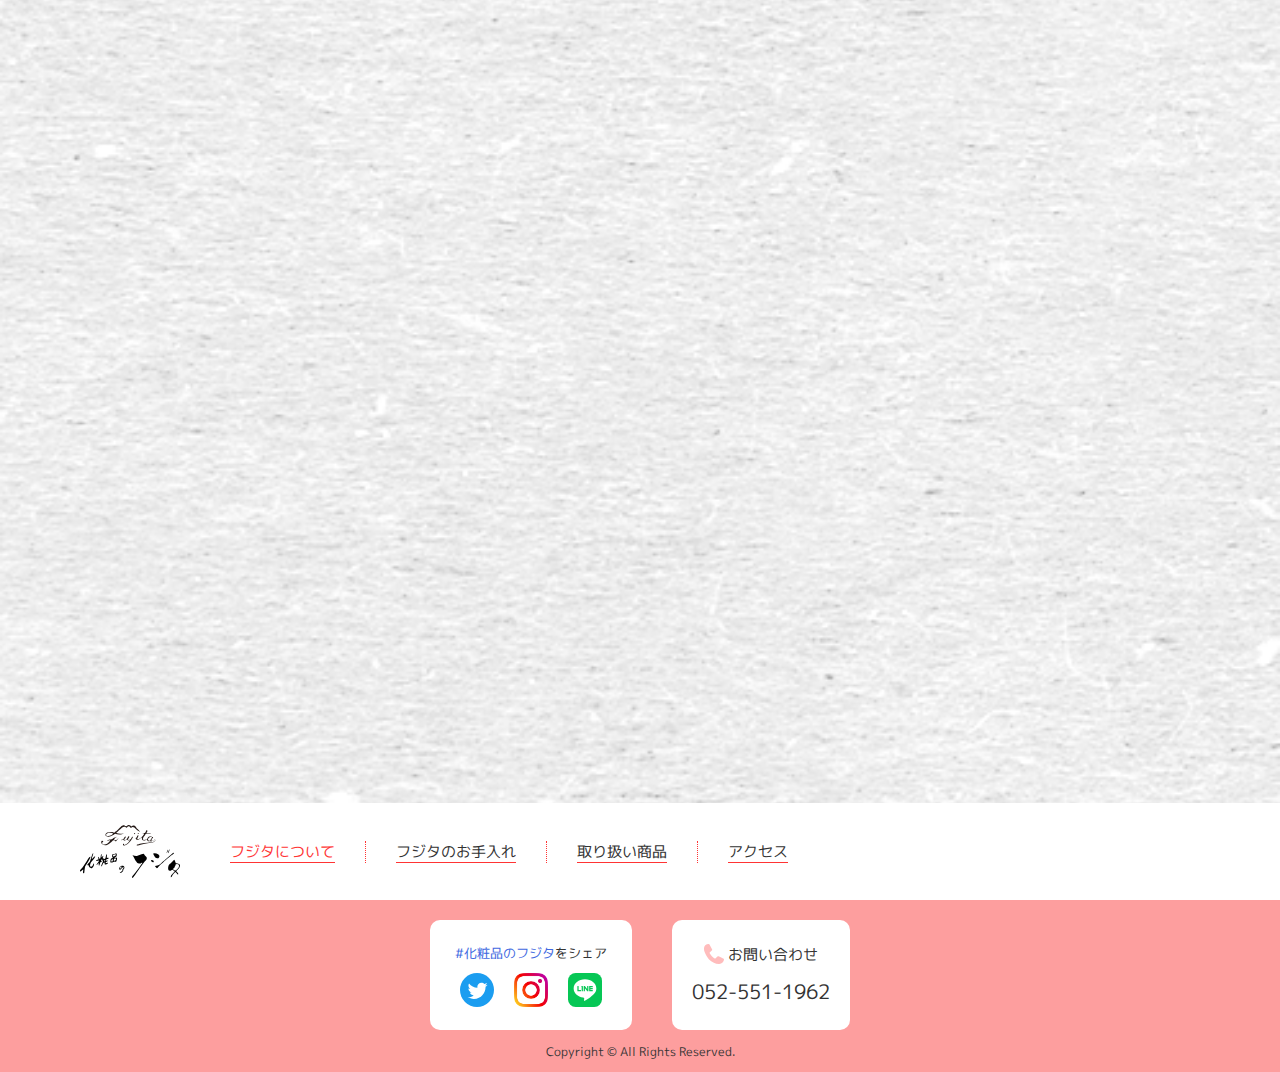
<file: FUZITA_ayataka-main/history.html>
<!DOCTYPE html>
<html lang="ja">
<head prefix="og: http://ogp.me/ns#">
    <meta charset="UTF-8">
    <meta http-equiv="X-UA-Compatible" content="IE=edge">
    <meta name="viewport" content="width=device-width, initial-scale=1.0">
    <!-- 共通設定 -->
    <meta property="og:title" content="タイトルがここに入ります。">
    <meta property="og:type" content="website">
    <meta property="og:url" content="表示したいページのURL（絶対パス）">
    <meta property="og:image" content="表示したい画像のURL（絶対パス）">
    <!-- 以下省略可能ですが、site_name, description, localeは載せたほうがいいです。 -->
    <meta property="og:site_name" content="サイト名が入ります。">
    <meta property="og:description" content="表示したいページの説明がはいります。">
    <meta property="og:locale" content="サイトがサポートしてる言語を記述します。ja_JPで基本OK。">
    <meta property="og:audio" content="音声ファイルのURL（絶対パス）">
    <meta property="og:video" content="動画ファイルのURL（絶対パス）">
    <!-- /共通設定 -->
    <!-- Twitterの設定 -->
    <meta name="twitter:card" content="summary　または　summary_large_image">
    <!-- /Twitterの設定 -->
    <link rel="icon" href="/favicon.ico" />
    <title>化粧品のフジタ|フジタのあゆみ</title>
    <link rel="preconnect" href="https://fonts.gstatic.com">
<link href="https://fonts.googleapis.com/css2?family=M+PLUS+1p:wght@300;400;500&display=swap" rel="stylesheet">
    <link rel="stylesheet" href="css/ress.min.css">
    <link rel="stylesheet" href="css/style.css">
</head>
<body id="history">
    <header id="header">
        <nav class="header__nav">
            <h1 class="header__logo"><img src="images/logo.svg" alt="logo"></h1>
            <ul>
                <li><a class="current" href="index.html">フジタについて</a></li>
                <li><a href="goods.html">フジタのお手入れ</a></li>
                <li><a href="service.html">取り扱い商品</a></li>
                <li><a href="index.html/#access">アクセス</a></li>
            </ul>
        </nav>
    </header>
    <main>
        <div class="bg_img">
            <ol>
                <li><img src="images/02-heavy-paper.png" alt=""></li>
                <li><img src="images/03-light-carpet.png" alt=""></li>
                <li><img src="images/06-white-cardboard.png" alt=""></li>
            </ol>
        </div>
    </main>
    <footer>
        <div class="inner">
            <div class="box__flex">
                <div class="box box__share">
                    <p><span>#化粧品のフジタ</span>をシェア</p>
                    <ul class="share-icon">
                        <li><a href=""><img draggable="false" src="share-icons/Twitter_logo_circle.svg" alt="Twitterで共有"></a></li>
                        <li><a href=""><img draggable="false" src="share-icons/Instagram_logo.png" alt="instagramで共有"></a></li>
                        <li><a href=""><img draggable="false" src="share-icons/LINE_logo.svg" alt="LINEで共有"></a></li>
                    </ul>
                </div>
                <div class="box box__tel">
                    <p>お問い合わせ</p>
                    <a href="tel:">052-551-1962</a>
                </div>
            </div>
            <p><small>Copyright &copy; All Rights Reserved.</small></p>
        </div>
    </footer>
</body>
</html>
</file>
<file: FUZITA_ayataka-main/css/style.css>
html {
  font-size: 62.5%;
  scroll-behavior: smooth;
  font-family: 'M PLUS 1p', sans-serif;
  font-weight: 400;
}

img {
  width: 100%;
  height: auto;
  vertical-align: middle;
  -o-object-fit: cover;
     object-fit: cover;
}

ul, ol {
  list-style-type: none;
}

a {
  text-decoration: none;
}

.inner {
  max-width: 80%;
  margin: 0 auto;
}

@media (max-width: 680px) {
  .inner {
    max-width: 96%;
  }
}

h2 {
  font-size: 18px;
  font-size: 1.8rem;
  font-weight: normal;
}

@-webkit-keyframes sepia {
  0% {
    -webkit-filter: sepia(100%) contrast(200%) brightness(100%);
            filter: sepia(100%) contrast(200%) brightness(100%);
  }
  100% {
    -webkit-filter: sepia(0%) contrast(90%) brightness(110%);
            filter: sepia(0%) contrast(90%) brightness(110%);
  }
}

@keyframes sepia {
  0% {
    -webkit-filter: sepia(100%) contrast(200%) brightness(100%);
            filter: sepia(100%) contrast(200%) brightness(100%);
  }
  100% {
    -webkit-filter: sepia(0%) contrast(90%) brightness(110%);
            filter: sepia(0%) contrast(90%) brightness(110%);
  }
}

@-webkit-keyframes hoverin {
  0% {
    -webkit-transform: translateX(-101%);
            transform: translateX(-101%);
    opacity: 1;
  }
  100% {
    -webkit-transform: translateX(0);
            transform: translateX(0);
    opacity: 1;
  }
}

@keyframes hoverin {
  0% {
    -webkit-transform: translateX(-101%);
            transform: translateX(-101%);
    opacity: 1;
  }
  100% {
    -webkit-transform: translateX(0);
            transform: translateX(0);
    opacity: 1;
  }
}

@-webkit-keyframes hoverout {
  0% {
    -webkit-transform: translateY(0);
            transform: translateY(0);
    left: 0;
    opacity: 1;
  }
  100% {
    -webkit-transform: translateY(0);
            transform: translateY(0);
    left: 101%;
    opacity: 1;
  }
}

@keyframes hoverout {
  0% {
    -webkit-transform: translateY(0);
            transform: translateY(0);
    left: 0;
    opacity: 1;
  }
  100% {
    -webkit-transform: translateY(0);
            transform: translateY(0);
    left: 101%;
    opacity: 1;
  }
}

body {
  font-size: 15px;
  font-size: 1.5rem;
  background: #FAFAF2;
  color: #333333;
}

.goTop {
  display: inline-block;
  text-align: center;
  position: fixed;
  bottom: 60px;
  right: 60px;
}

.goTop__txt {
  color: #fd9e9e;
  font-size: 13px;
  font-size: 1.3rem;
}

.goTop__shape {
  height: 60px;
  width: 60px;
  border-radius: 50%;
  background-color: #fd9e9e;
  padding: 16px;
  display: -webkit-box;
  display: -ms-flexbox;
  display: flex;
  -webkit-box-pack: center;
      -ms-flex-pack: center;
          justify-content: center;
  -webkit-box-align: center;
      -ms-flex-align: center;
          align-items: center;
}

footer {
  background-color: #fd9e9e;
  text-align: center;
  padding: 10px 0;
}

footer .box {
  margin: 10px 20px;
  height: 110px;
  background-color: #fff;
  padding: 0 20px;
  border-radius: 10px;
  display: -webkit-box;
  display: -ms-flexbox;
  display: flex;
  -webkit-box-pack: center;
      -ms-flex-pack: center;
          justify-content: center;
  -webkit-box-align: center;
      -ms-flex-align: center;
          align-items: center;
  -webkit-box-orient: vertical;
  -webkit-box-direction: normal;
      -ms-flex-direction: column;
          flex-direction: column;
}

footer .box__flex {
  display: -webkit-box;
  display: -ms-flexbox;
  display: flex;
  -webkit-box-pack: center;
      -ms-flex-pack: center;
          justify-content: center;
  -webkit-box-align: center;
      -ms-flex-align: center;
          align-items: center;
}

footer .box__share p {
  font-size: 13px;
  font-size: 1.3rem;
  margin-bottom: 10px;
}

footer .box__share span {
  color: royalblue;
}

footer .box__share .share-icon {
  display: -webkit-box;
  display: -ms-flexbox;
  display: flex;
  -webkit-box-pack: center;
      -ms-flex-pack: center;
          justify-content: center;
  -webkit-box-align: center;
      -ms-flex-align: center;
          align-items: center;
}

footer .box__share .share-icon li {
  width: 34px;
  margin: 0 10px;
}

footer .box__tel p {
  padding-left: 24px;
  position: relative;
  margin-bottom: 10px;
}

footer .box__tel p:after {
  content: '';
  position: absolute;
  height: 20px;
  width: 20px;
  background: url(../address-icons/Phone_pink.svg);
  left: 0px;
}

footer .box__tel a {
  font-size: 20px;
  font-size: 2rem;
  color: #333333;
}

footer .box__tel:hover a {
  color: royalblue;
  text-decoration: underline;
}

#header {
  width: 100%;
  height: 100vh;
}

.header__mainVisual {
  padding: 40px 40px 0;
  height: calc(100vh - 97px);
  position: relative;
}

.header__mainVisual:after {
  content: '';
  position: absolute;
  height: calc(100% - 40px);
  width: calc(100% - 80px);
  left: 40px;
  top: 40px;
  -webkit-box-shadow: inset 10px 10px 2px #FAFAF2, inset -10px -10px 2px #FAFAF2;
          box-shadow: inset 10px 10px 2px #FAFAF2, inset -10px -10px 2px #FAFAF2;
}

.header__mainVisual img {
  height: calc(100vh - 137px);
  -webkit-filter: sepia(0%) contrast(90%) brightness(110%);
          filter: sepia(0%) contrast(90%) brightness(110%);
}

.header__nav {
  display: -webkit-box;
  display: -ms-flexbox;
  display: flex;
  -webkit-box-pack: center;
      -ms-flex-pack: center;
          justify-content: center;
  -webkit-box-align: center;
      -ms-flex-align: center;
          align-items: center;
  -webkit-box-pack: start;
      -ms-flex-pack: start;
          justify-content: start;
  height: 97px;
  padding-left: 40px;
}

.header__nav ul {
  display: -webkit-box;
  display: -ms-flexbox;
  display: flex;
  -webkit-box-pack: center;
      -ms-flex-pack: center;
          justify-content: center;
  -webkit-box-align: center;
      -ms-flex-align: center;
          align-items: center;
}

.header__nav ul li {
  display: -webkit-box;
  display: -ms-flexbox;
  display: flex;
  -webkit-box-pack: center;
      -ms-flex-pack: center;
          justify-content: center;
  -webkit-box-align: center;
      -ms-flex-align: center;
          align-items: center;
  padding: 0 30px;
  border-left: 1px dotted #ff3434;
}

.header__nav ul li:first-child {
  border: none;
}

.header__nav ul li a {
  color: #333333;
  display: inline-block;
  position: relative;
  overflow: hidden;
}

.header__nav ul li a:after {
  content: '';
  position: absolute;
  height: 1px;
  width: 100%;
  background: #ff3434;
  left: 0;
  bottom: 0;
  -webkit-animation: hoverout 0.2s forwards;
          animation: hoverout 0.2s forwards;
}

.header__nav ul li a:hover:after {
  -webkit-animation: hoverin 0.4s forwards;
          animation: hoverin 0.4s forwards;
}

.header__nav ul li a:hover {
  color: #ff3434;
  -webkit-transition: .3s;
  transition: .3s;
}

.header__nav ul li a.current {
  color: #ff3434;
}

.header__logo {
  width: 100px;
  margin: 0 20px 0 40px;
}

#about .inner {
  margin: 220px auto;
  text-align: center;
}

#about .inner p {
  margin: 60px 0;
}

#about .inner a {
  position: relative;
  display: block;
  text-align: right;
}

#about .inner span {
  font-size: 16px;
  font-size: 1.6rem;
  margin-left: 30px;
  border-radius: 50%;
  padding: 6px;
  border: 1px solid #000;
}

#news {
  background: #fff;
  padding: 120px 0 60px;
}

#news h2 {
  vertical-align: bottom;
}

#news h2 img {
  height: 20px;
  width: auto;
}

#news h2 span {
  font-size: 13px;
  font-size: 1.3rem;
  margin-left: 20px;
}

#news .instagram {
  display: -webkit-box;
  display: -ms-flexbox;
  display: flex;
  -webkit-box-align: center;
      -ms-flex-align: center;
          align-items: center;
  -ms-flex-wrap: wrap;
      flex-wrap: wrap;
  padding: 60px 0;
}

#news .instagram__card {
  width: calc(100% / 5 - 20px);
  margin-left: 20px;
  margin-bottom: 20px;
}

#news .instagram__card:nth-child(5n+1) {
  margin-left: 0;
}

#news .instagram__card img {
  background: #ff3434;
  border-radius: 16px;
}

#news .instagram__more {
  width: 200px;
  height: 40px;
  margin: 0 auto;
  border: 2px solid #fd9e9e;
  display: -webkit-box;
  display: -ms-flexbox;
  display: flex;
  -webkit-box-pack: center;
      -ms-flex-pack: center;
          justify-content: center;
  -webkit-box-align: center;
      -ms-flex-align: center;
          align-items: center;
  border-radius: 4px;
  position: relative;
  overflow: hidden;
}

#news .instagram__more a {
  font-weight: 500;
  color: #fd9e9e;
  position: relative;
  z-index: 2;
  -webkit-transform: translateZ(2);
          transform: translateZ(2);
}

#news .instagram__more:after {
  content: '';
  position: absolute;
  height: 100%;
  width: 100%;
  background: #fd9e9e;
  bottom: 0;
  left: 0;
  -webkit-transition: .3s;
  transition: .3s;
  -webkit-transform: translateY(100%);
          transform: translateY(100%);
}

#news .instagram__more:hover:after {
  -webkit-transform: translateY(0%);
          transform: translateY(0%);
}

#news .instagram__more:hover a {
  color: #fff;
}

#service h2 {
  text-align: center;
}

#goods h2 {
  text-align: center;
}

.service__links {
  display: -webkit-box;
  display: -ms-flexbox;
  display: flex;
  -webkit-box-pack: center;
      -ms-flex-pack: center;
          justify-content: center;
  -webkit-box-align: center;
      -ms-flex-align: center;
          align-items: center;
}

.service__links a {
  margin: 120px clamp(0px, 6%, 120px);
  width: 220px;
  display: -webkit-box;
  display: -ms-flexbox;
  display: flex;
  -webkit-box-align: center;
      -ms-flex-align: center;
          align-items: center;
  -webkit-box-orient: vertical;
  -webkit-box-direction: normal;
      -ms-flex-direction: column;
          flex-direction: column;
  color: #333333;
  font-weight: 700;
  position: relative;
}

.service__links a:before {
  content: '';
  position: absolute;
  height: 100%;
  width: 100%;
  background: url(../SVG/picture_mask_1.svg) no-repeat center top;
  -webkit-transform: translate(0px, 0px);
          transform: translate(0px, 0px);
  opacity: 0.5;
  z-index: -10;
  -webkit-transform: translateZ(-10);
          transform: translateZ(-10);
  -webkit-transition: .5s;
  transition: .5s;
}

.service__links a:hover:before {
  -webkit-transform: translate(16px, -4px);
          transform: translate(16px, -4px);
}

.service__links a:hover .service_BGimg:after {
  opacity: 1;
}

.service__links a:hover .service_txt {
  color: #333333;
}

.service__img {
  width: 100%;
}

.service__BGimg {
  margin-top: -120px;
  margin-left: 120px;
  background: url(../SVG/picture_mask_1.svg) no-repeat center/80%;
  width: 160px;
  height: 160px;
  position: relative;
}

.service__BGimg:after {
  content: '';
  position: absolute;
  height: 100%;
  width: 100%;
  background: url(../SVG/picture_mask_2.svg) no-repeat center/75%;
  top: 0;
  left: 0;
  opacity: 0;
  -webkit-transition: .5s;
  transition: .5s;
  z-index: 1;
  -webkit-transform: translateZ(1);
          transform: translateZ(1);
}

.service__txt {
  height: 160px;
  width: 160px;
  display: -webkit-box;
  display: -ms-flexbox;
  display: flex;
  -webkit-box-align: center;
      -ms-flex-align: center;
          align-items: center;
  -webkit-box-pack: center;
      -ms-flex-pack: center;
          justify-content: center;
  color: #fff;
  font-weight: 300;
  text-align: center;
  font-size: 14px;
  font-size: 1.4rem;
  position: relative;
  z-index: 2;
  -webkit-transform: translateZ(2);
          transform: translateZ(2);
}

.service__title {
  margin-top: 20px;
  position: relative;
  display: inline;
}

.service__title:after {
  content: '';
  position: absolute;
  height: 8px;
  width: 110%;
  background-color: #FCB9B6;
  bottom: 2px;
  left: -5%;
  z-index: -2;
  -webkit-transform: translateZ(-2);
          transform: translateZ(-2);
  border-radius: 4px;
}

#access h2 {
  margin: 0 auto 60px;
  width: 120px;
}

#access .google-map {
  position: relative;
}

#access #map-link {
  position: absolute;
  right: 0;
  bottom: 0;
  height: 40px;
  width: 180px;
  padding-right: 10px;
  display: -webkit-box;
  display: -ms-flexbox;
  display: flex;
  -webkit-box-pack: center;
      -ms-flex-pack: center;
          justify-content: center;
  -webkit-box-align: center;
      -ms-flex-align: center;
          align-items: center;
  background: #fd9e9e;
  border-radius: 10px 0 0 0;
  font-size: 13px;
  font-size: 1.3rem;
  color: #fff;
}

#access #map-link:after {
  content: '';
  position: absolute;
  height: 20px;
  width: 16px;
  background-image: url(../address-icons/Export.svg);
  background-repeat: no-repeat;
  background-size: contain;
  background-position: center center;
  right: 20px;
  -webkit-transition: .3s;
  transition: .3s;
}

#access #map-link:hover:after {
  -webkit-transform: translateX(6px);
          transform: translateX(6px);
}

.address dl {
  display: -ms-grid;
  display: grid;
  -ms-grid-columns: 1fr 1fr;
      grid-template-columns: 1fr 1fr;
  margin: 30px 0 120px;
}

.address dl .info {
  padding: 10px 20px;
  font-style: normal;
}

.address dl .info dt, .address dl .info dd {
  padding-left: 38px;
}

.address dl .info dt {
  font-weight: 500;
  padding-bottom: 10px;
  position: relative;
}

.address dl .info dt:before {
  content: '';
  position: absolute;
  height: 26px;
  width: 26px;
  left: 0;
  bottom: 30%;
}

.address dl .info dd {
  padding-bottom: 20px;
}

.address dl .info dd:last-child {
  border-bottom: #fd9e9e 1px dotted;
}

.address dl .info-post {
  -webkit-box-ordinal-group: 2;
      -ms-flex-order: 1;
          order: 1;
  border-right: #fd9e9e 1px dotted;
}

.address dl .info-post dt:before {
  background: url(../address-icons/Places.svg) no-repeat center/contain;
}

.address dl .info-traffic {
  -webkit-box-ordinal-group: 4;
      -ms-flex-order: 3;
          order: 3;
  border-right: #fd9e9e 1px dotted;
}

.address dl .info-traffic dt:before {
  background: url(../address-icons/walk.svg) no-repeat center/contain;
}

.address dl .info-traffic dd span {
  margin-left: 10px;
}

.address dl .info-traffic dd p:last-child {
  margin-top: 20px;
}

.address dl .info-hours {
  -webkit-box-ordinal-group: 3;
      -ms-flex-order: 2;
          order: 2;
}

.address dl .info-hours dt:before {
  background: url(../address-icons/Time.svg) no-repeat center/92%;
}

.address dl .info-holiday {
  -webkit-box-ordinal-group: 5;
      -ms-flex-order: 4;
          order: 4;
}

.address dl .info-holiday dt:before {
  background: url(../address-icons/Calendar.svg) no-repeat center/92%;
}

.address dl .info-holiday dd.open {
  padding-bottom: 8px;
}

.address dl .info-holiday dd.open img {
  max-width: 400px;
}

.address dl .info-share {
  -webkit-box-ordinal-group: 6;
      -ms-flex-order: 5;
          order: 5;
  border-right: #fd9e9e 1px dotted;
  display: -webkit-box;
  display: -ms-flexbox;
  display: flex;
  -webkit-box-pack: center;
      -ms-flex-pack: center;
          justify-content: center;
  -webkit-box-align: center;
      -ms-flex-align: center;
          align-items: center;
  -webkit-box-pack: justify;
      -ms-flex-pack: justify;
          justify-content: space-between;
}

.address dl .info-share dt:before {
  background: url(../address-icons/Mobile.svg) no-repeat center/contain;
}

.address dl .info-share .share-icon {
  display: -webkit-box;
  display: -ms-flexbox;
  display: flex;
  -webkit-box-pack: center;
      -ms-flex-pack: center;
          justify-content: center;
  -webkit-box-align: center;
      -ms-flex-align: center;
          align-items: center;
  margin: 0 10px;
  padding-bottom: 10px;
}

.address dl .info-share .share-icon li {
  width: 34px;
  margin: 10px;
}

.address dl .info-tel {
  -webkit-box-ordinal-group: 7;
      -ms-flex-order: 6;
          order: 6;
  padding: 0;
  padding-left: 20px;
}

.address dl .info-tel dt {
  background-color: #fd9e9e;
  color: #fff;
  border-radius: 4px;
  padding: 6px 20px 6px 48px;
  font-weight: 400;
}

.address dl .info-tel dt:before {
  content: '';
  position: absolute;
  height: 20px;
  width: 20px;
  background: url(../address-icons/Phone.svg) no-repeat center/contain;
  left: 10px;
  bottom: 8px;
}

.address dl .info-tel #tel {
  border-bottom: none;
  padding: 6px;
  padding-left: 20px;
}

.address dl .info-tel #tel a {
  color: #333333;
  font-size: 18px;
  font-size: 1.8rem;
}

.address dl .info-tel > div {
  display: -webkit-box;
  display: -ms-flexbox;
  display: flex;
  -webkit-box-pack: center;
      -ms-flex-pack: center;
          justify-content: center;
  -webkit-box-align: center;
      -ms-flex-align: center;
          align-items: center;
  -webkit-box-pack: start;
      -ms-flex-pack: start;
          justify-content: start;
  -ms-flex-wrap: wrap;
      flex-wrap: wrap;
}

.address dl .info-tel:hover #tel {
  text-decoration: underline;
}

.address dl .info-tel:hover #tel a {
  color: royalblue;
}

#history {
  height: 100vh;
}

#history .header {
  position: relative;
}

#history .header__nav {
  background-color: #fff;
  position: absolute;
  bottom: 0;
  left: 0;
  width: 100%;
  height: 97px;
}

#history .bg_img {
  position: absolute;
  width: 100%;
  height: calc(100% - 97px);
  top: 0;
  left: 0;
}

#history .bg_img li {
  position: absolute;
  width: 100%;
  height: 100%;
}

#history .bg_img li img {
  height: 100%;
}
/*# sourceMappingURL=style.css.map */
</file>
<file: FUZITA_ayataka-main/css/ress.min.css>
/*!
 * ress.css • v2.0.4
 * MIT License
 * github.com/filipelinhares/ress
 */html{box-sizing:border-box;-webkit-text-size-adjust:100%;word-break:normal;-moz-tab-size:4;tab-size:4}*,:after,:before{background-repeat:no-repeat;box-sizing:inherit}:after,:before{text-decoration:inherit;vertical-align:inherit}*{padding:0;margin:0}hr{overflow:visible;height:0}details,main{display:block}summary{display:list-item}small{font-size:80%}[hidden]{display:none}abbr[title]{border-bottom:none;text-decoration:underline;text-decoration:underline dotted}a{background-color:transparent}a:active,a:hover{outline-width:0}code,kbd,pre,samp{font-family:monospace,monospace}pre{font-size:1em}b,strong{font-weight:bolder}sub,sup{font-size:75%;line-height:0;position:relative;vertical-align:baseline}sub{bottom:-.25em}sup{top:-.5em}input{border-radius:0}[disabled]{cursor:default}[type=number]::-webkit-inner-spin-button,[type=number]::-webkit-outer-spin-button{height:auto}[type=search]{-webkit-appearance:textfield;outline-offset:-2px}[type=search]::-webkit-search-decoration{-webkit-appearance:none}textarea{overflow:auto;resize:vertical}button,input,optgroup,select,textarea{font:inherit}optgroup{font-weight:700}button{overflow:visible}button,select{text-transform:none}[role=button],[type=button],[type=reset],[type=submit],button{cursor:pointer;color:inherit}[type=button]::-moz-focus-inner,[type=reset]::-moz-focus-inner,[type=submit]::-moz-focus-inner,button::-moz-focus-inner{border-style:none;padding:0}[type=button]::-moz-focus-inner,[type=reset]::-moz-focus-inner,[type=submit]::-moz-focus-inner,button:-moz-focusring{outline:1px dotted ButtonText}[type=reset],[type=submit],button,html [type=button]{-webkit-appearance:button}button,input,select,textarea{background-color:transparent;border-style:none}select{-moz-appearance:none;-webkit-appearance:none}select::-ms-expand{display:none}select::-ms-value{color:currentColor}legend{border:0;color:inherit;display:table;white-space:normal;max-width:100%}::-webkit-file-upload-button{-webkit-appearance:button;color:inherit;font:inherit}img{border-style:none}progress{vertical-align:baseline}svg:not([fill]){fill:currentColor}@media screen{[hidden~=screen]{display:inherit}[hidden~=screen]:not(:active):not(:focus):not(:target){position:absolute!important;clip:rect(0 0 0 0)!important}}[aria-busy=true]{cursor:progress}[aria-controls]{cursor:pointer}[aria-disabled]{cursor:default}
</file>
